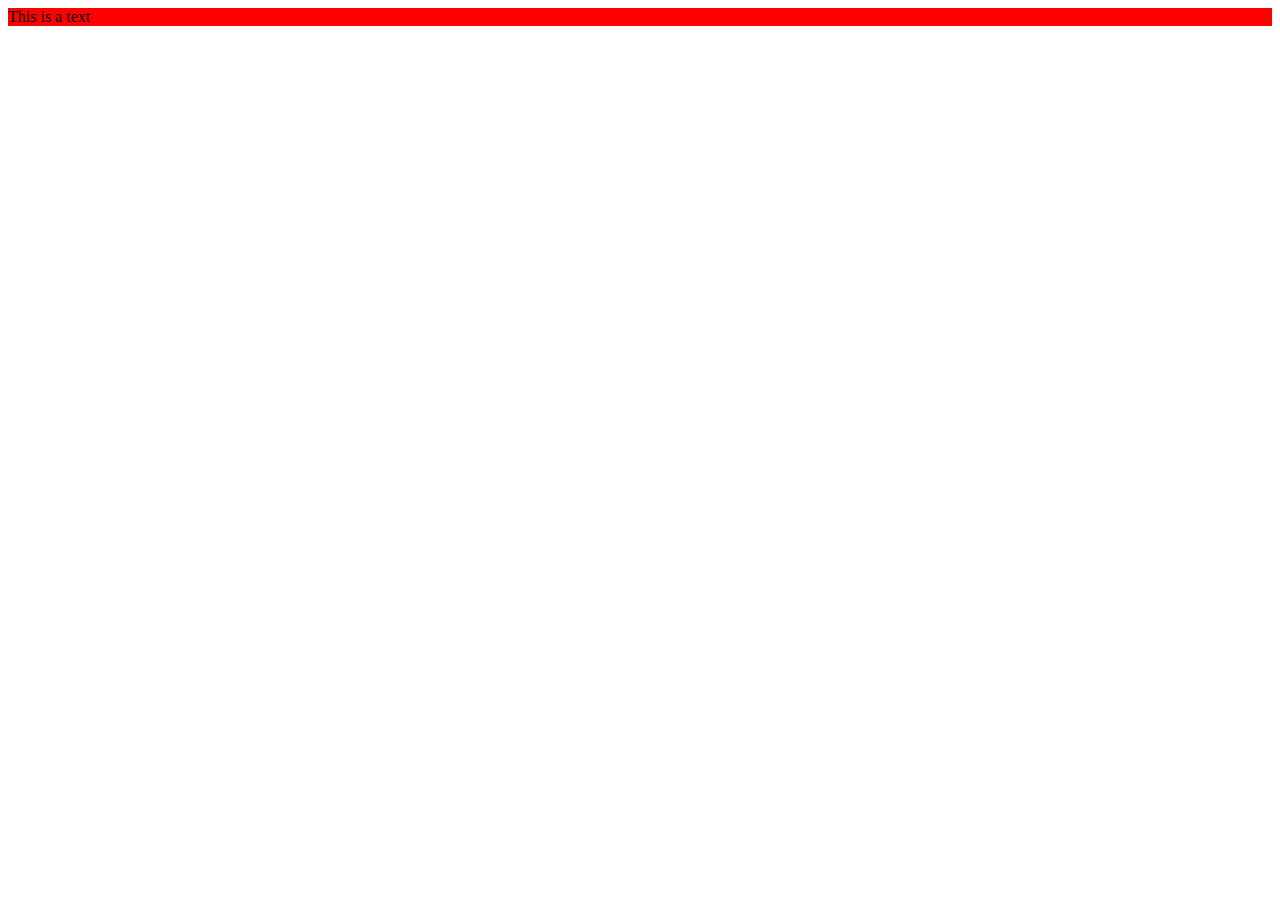
<file: classlistnames/classlistname.html>
<!DOCTYPE html>
<html lang="en">
  <head>
    <meta charset="UTF-8" />
    <meta name="viewport" content="width=device-width, initial-scale=1.0" />
    <title>Document</title>
    <link rel="stylesheet" href="style.css" />
  </head>
  <body>
    <div id="first" class="color text">This is a text</div>
  </body>
  <script src="main.js"></script>
</html>
</file>
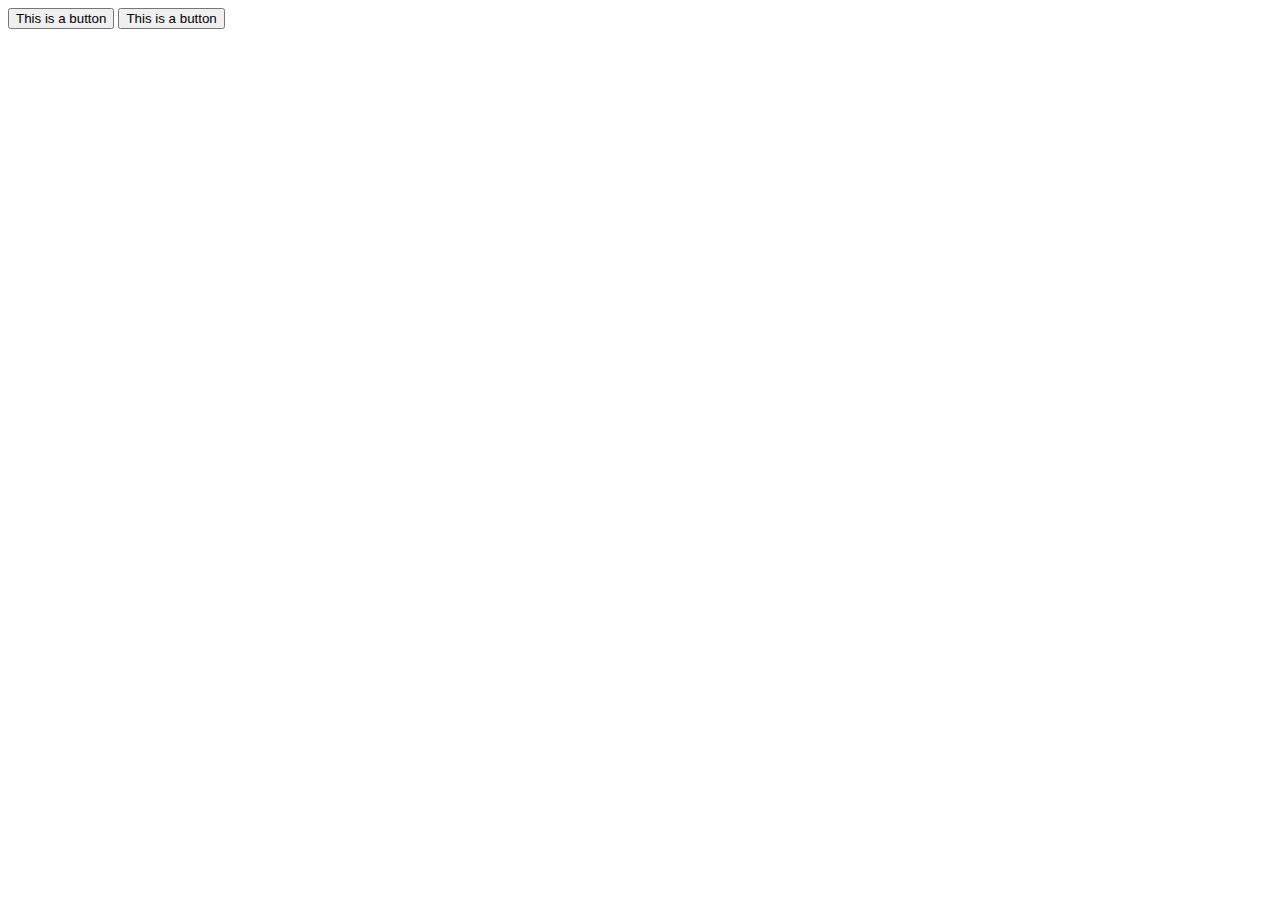
<file: classlistnames/event.html>
<!DOCTYPE html>
<html lang="en">
  <head>
    <meta charset="UTF-8" />
    <meta name="viewport" content="width=device-width, initial-scale=1.0" />
    <title>Document</title>
  </head>
  <body>
    <button id="first" onmouseenter="alert('mouse entered')">
      This is a button
    </button>
    <button onclick="alert('button has been clicked')">This is a button</button>
  </body>
</html>
</file>
<file: classlistnames/style.css>
.color{
    background-color: red;

}
.text{
    color: black;
}
</file>
